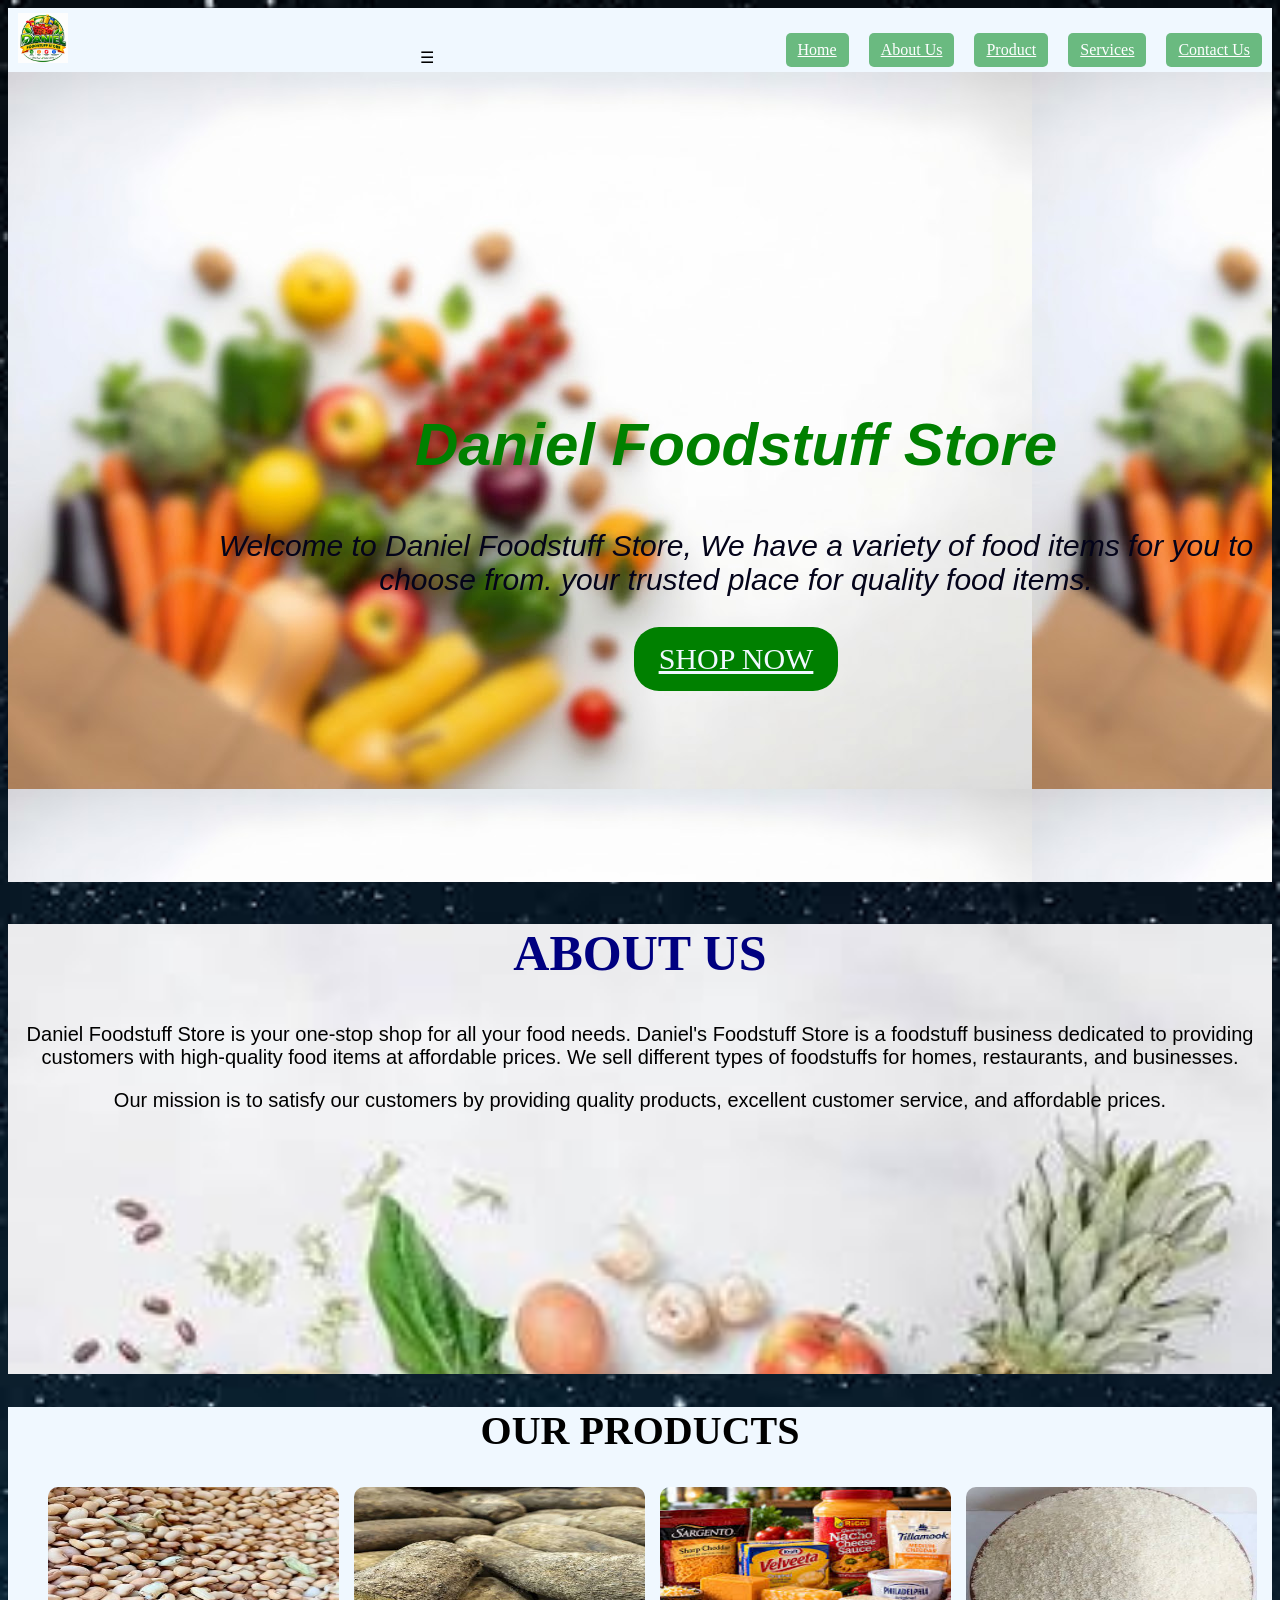
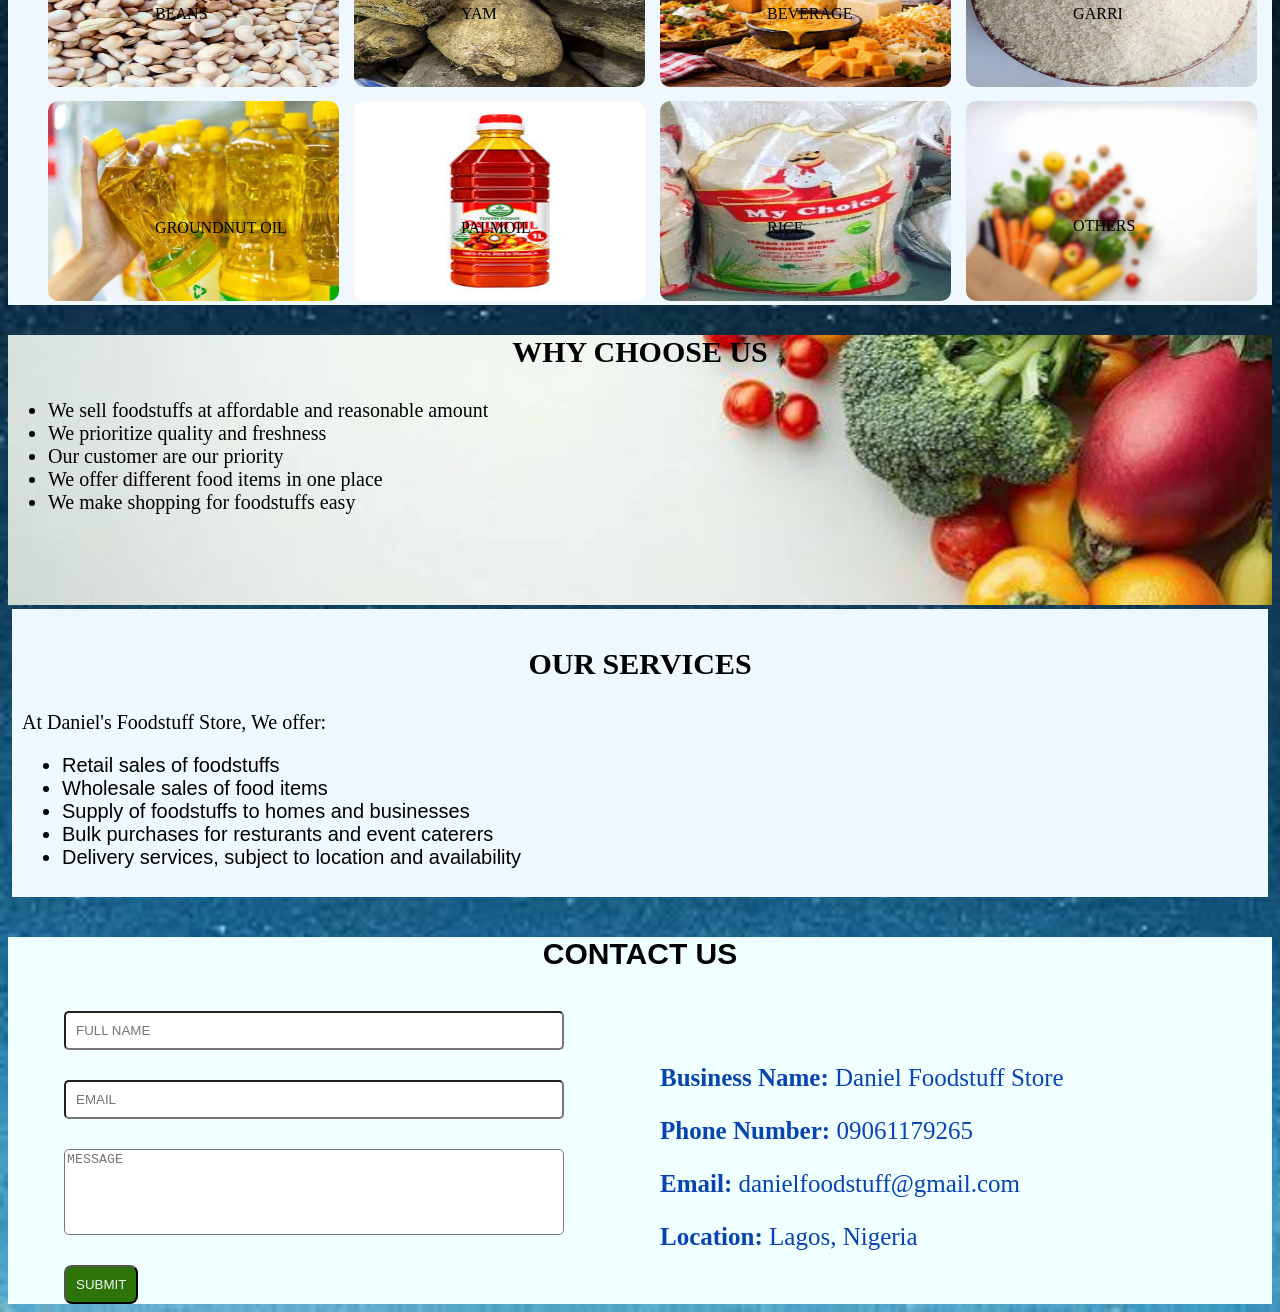
<file: index.html>
<!DOCTYPE html>
<html lang="en">
<head>
    <link href="style.css" rel="stylesheet">
    <meta charset="UTF-8">
    <meta name="viewport" content="width=device-width, initial-scale=1.0">
    <title>food stuff</title>
</head>
<body>
    <header>
        <nav>
        <div class="logo">
            <img src="logo2.png" alt="logo">
        </div> 
    <div class="menu-toggle" >☰</div>    

<ul class="nav-links">
    <li class="home"><a href="Home" >Home</a></li>
     <li class="about"><a href="About Us" >About Us</a></li>
      <li class="product"><a href="Product" >Product</a></li>
       <li class="service"><a href="Services" >Services</a></li>
 <li class="contact"><a href="" >Contact Us</a></li>
 </ul>
</nav>
</header>
<section class="hero">

   <div class="hero-content">
    <h1 id="store-name">Daniel Foodstuff Store </h1>

<P id="welcome"><em>Welcome to Daniel Foodstuff Store, We have a variety of food items for you to choose from. your trusted place for quality food items. 
</em></P>
<a href="Product" class="btn">SHOP NOW</a>
</div>
</section>
<section class="about-us">
<div class="about-d">
<h2 class="abouts">ABOUT US</h2>
<p id="about">Daniel Foodstuff Store is your one-stop shop for all your food needs.
    Daniel's Foodstuff Store is a foodstuff business dedicated to providing customers with high-quality food items at affordable prices. We sell different types of foodstuffs for homes, restaurants, and businesses.</p>
     <p id="about"> Our mission is to satisfy our customers by providing quality products, excellent customer service, and affordable prices.</p>

     </div>
</section>
<section class="our-product">
     <h2 class="products">OUR PRODUCTS</h2>
     <ul id="product-list">
         <li><img src="beans.jpg" class="beans" alt="Beans" width="250" height="200"><p>BEANS</p></li>
         <li><img src="yam.jpg" class="yam-property" alt="yam" width="250" height="200"> <p>YAM</p></li>
        <li><img src="beverages.jpg" class="beverage" alt="beverage" width="250" height="200"><p>BEVERAGE</p></li>
         <li><img src="garri.jpg"  class="garri" alt="garri" width="250" height="200"><p>GARRI</p></li>
         <li><img src="oil.jpg" class="oil" alt="oil" width="250" height="200"><p>GROUNDNUT OIL</p></li>
         <li><img src="palmoil.jpg" class="palmoil"  alt="palmoil" width="250" height="200"><p>PALMOIL</p></li>
         <li><img src="rice.jpg" class="rice" alt="rice" width="250" height="200"><p>RICE</p></li>
         <li><a href="Others" class="others-link">
            <img src="back2.jpg" alt="OTHERS" width="250" height="200">  <p class="paragraph">OTHERS</p></a></li>
     </ul>
</section>
     <section class="choose-us">
     <H3 class="choose">WHY CHOOSE US</H3>
     <ul id="choose">
        <li>We sell foodstuffs at affordable and reasonable amount</li>
        
        <li>We prioritize quality and freshness</li>
        <li>Our customer are our priority</li>
        <li>We offer different food items in one place</li>
        <li>We make shopping for foodstuffs easy</li>
     </ul>
    </section>
    <section class="our-service">
<h3 class="our">OUR SERVICES</h3>
<p id="service">At Daniel's Foodstuff Store, We offer:</p>
<ul class="services">
    <li>Retail sales of foodstuffs</li>
    <li>Wholesale sales of food items</li>
    <li>Supply of foodstuffs to homes and businesses</li>
    <li>Bulk purchases for resturants and event caterers</li>
    <li>Delivery services, subject to location and availability</li>
    </ul>
    </section>

     <section class="contact-us">

        <h4>CONTACT US</h4>
        <div class="container">

    
        <div class="contact-form">

            <form id="contact-form" >
        
          <input type="text" id="full-name"  placeholder="FULL NAME">
        
         
      <input type="email" id="email"  placeholder="EMAIL">

      <textarea placeholder="MESSAGE"></textarea>

     <button type="submit" id="btn">SUBMIT</button>

     </form>
     
     </div>

    <div class="contact-info">
    <P><strong>Business Name:</strong> Daniel Foodstuff Store</P>
    <p><strong>Phone Number:</strong> 09061179265</p>
    <P><strong>Email:</strong> danielfoodstuff@gmail.com</P>
    <p><strong>Location: </strong> Lagos, Nigeria</p>

    </div>
</div>
</section>
</file>
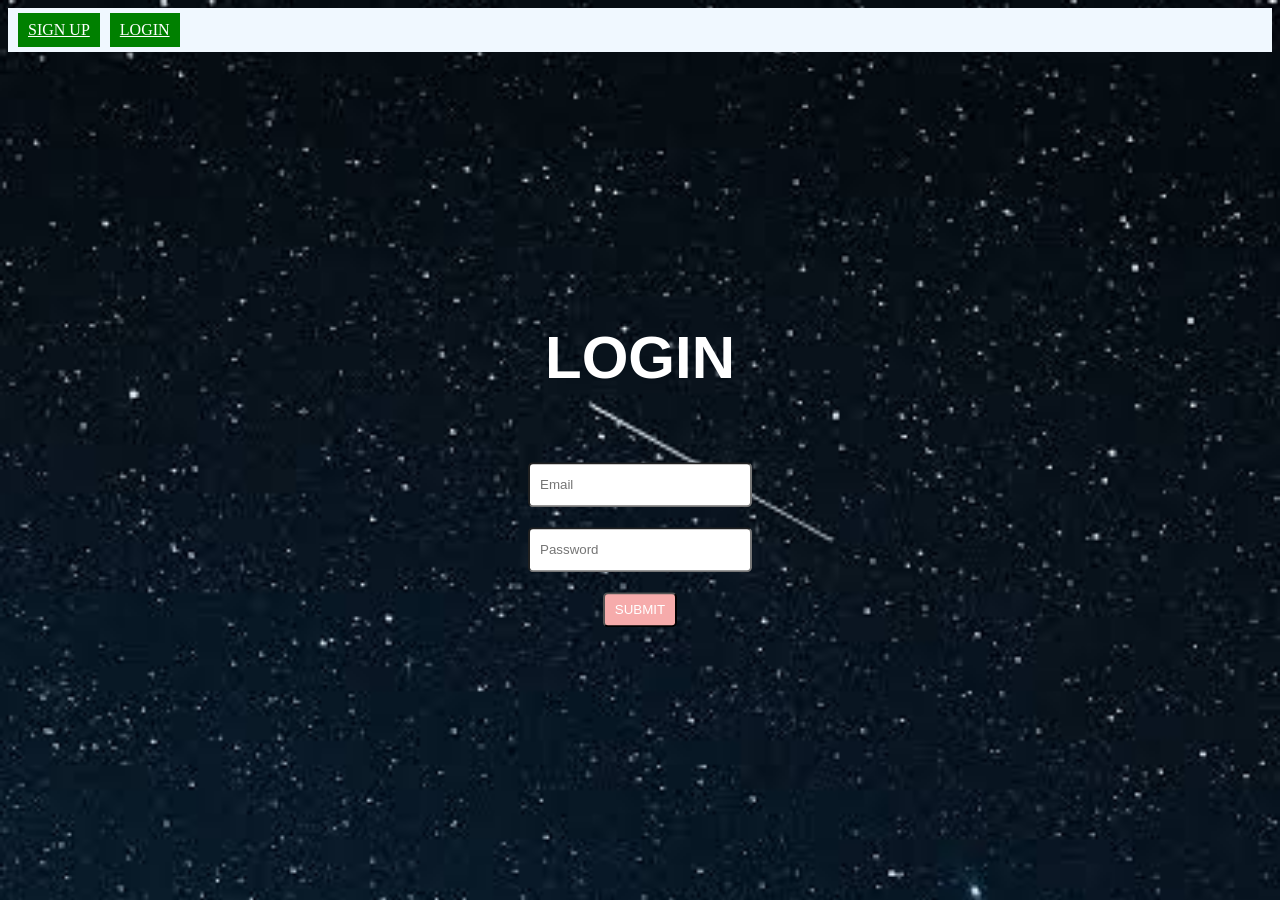
<file: portfolio.html>
<!DOCTYPE html>
<html lang="en">
    <head>
        <meta charset="UTF-8"
        <meta name="view port" content="width=device-width" initial scale="1.0">
        <link href="style.css"  rel="stylesheet">
<title>log in</title>
 </head>
 <header>
<nav>
    <div>
<section class="nav">
    <a href="sign-up" id="sign-up">SIGN UP</a>
    <a href="login" id="login">LOGIN</a>
</nav>

 </header>
 </div>
</section>

 <body >
<section class="login">
    <h1>LOGIN</h1>
    <input type="email" class="email" placeholder="Email">
    <input type="password" id="password" placeholder="Password">
    <button type="SUBMIT" class="submit">SUBMIT</button>
 </body>
</section>
</file>
<file: style.css>
body {
    background-color:aqua;  
}
h1 {
    color: black;
    font-size: 60px;
}

#store-name {
    text-align: center;
    font-family:'Lucida Sans', 'Lucida Sans Regular', 'Lucida Grande', 'Lucida Sans Unicode', Geneva, Verdana, sans-serif;
    font-weight: bold;
    font-style: italic;
    font: size 70px;
    color:green


}

#welcome {
    color:rgb(4, 4, 26);
    gap: 20px;;
    text-align: center;
    font-family:'Lucida Sans', 'Lucida Sans Regular', 'Lucida Grande', 'Lucida Sans Unicode', Geneva, Verdana, sans-serif;
    font-style: italic;
    font-size: 30px;
        
   
}
.hero-content {
     position: absolute;
        top:40%;
       
        left: 15%;
        transform: translate(-40% -15% );
        text-align: center;
}
.hero {
        background-image: url(back2.jpg);
       min-height: 90vh;
       background-repeat: none;
}
 .hero {
        text-align: center;
       }
       .btn {
        display: inline-block;
        padding: 15px 25px;
        width: fit-content;
        border-radius: 25px;
        font-size:30px;
        background-color: green;
        transition:0.3s;
        color: aliceblue;
    }
    .btn:hover {
        background-color: #bf1616;
    } 

       header {
        background-color: aliceblue;
        padding: 5px 10px;
        margin:0%;
        border: 1px black;
       }
    .choose-us {
        background-image: url(back6.jpg);
        background-repeat:no-repeat;
        background-size:cover;  
        min-height: 30vh;

    }
    #choose {
        justify-content: left;
        row-gap: 20px;
        justify-content:left;
       font-size: 20px;
       font-family: Georgia, 'Times New Roman', Times, serif;
         
    }
    .choose {
        font-size: 30px;
        text-align: center;
        color: black;
    }
    
    .services {
    font-family: 'Segoe UI', Tahoma, Geneva, Verdana, sans-serif;
    font-size: 20px;
   gap: 20px ;

    }
    .our {
        font-size: 30px;
        text-align: center;
        color: black;
    }
    #service {
        font-size: 40px;
    }
   
    h4 {
        font-family: 'Segoe UI', Tahoma, Geneva, Verdana, sans-serif;
        font-size: 30px;
        text-align: center;
    }
    
  
    .our-service {
        background-color: aliceblue;
        color:black;
        padding:8px 10px;
        margin:4px;
        background-size:cover;
        background-position: center;
    }
    #service {
        font-size: 20px;
    }
    .our {

    }
    .our-product {
        background-color: aliceblue;
        background-repeat: none;
        background-size:cover;
        background-position: center;
        min-height: 30vh;
        list-style-type: none;
    }
       .products {
        color:black;
        text-align: center;
        font-size: 40px;
       }
       .logo img {
        width:50px;
        height: 50px;
        object-fit: contain;
        
       }
       nav {
        display: flex;
        justify-content: space-between;
        align-items: end;

       }
       .nav-links {
        display: flex;
        align-items: end;
        gap: 10px;
        list-style-type: none;
        padding: 0%;
        margin: 0%;
        gap: 20px;;
       }
       .nav-links li {
        background-color:rgba(9, 141, 35, 0.578) ;
        padding:8px 12px;
        border-radius: 5px;

       }
       .nav-links li a {
        color: white;
       }
       .nav-links li:hover {
        transition: cubic-bezier(0.075, 0.82, 0.165, 1);
        background-color: rgb(13, 6, 84);
       }
       .contact-us {
background-color: azure;

       }
       form {
        max-width: 500px;
        margin: auto;
        display: flex;
        flex-direction: column;
        gap:30px;
       }
       form textarea {
        height: 80px;
        resize: none;
        border-radius: 5px;

       }
       .container {
        display: flex;
        justify-content: space-between;
        align-items: center;
        gap:40px;
       }

       .contact-form {
        flex:1;
       }
       
       .contact-info {
        flex:1;
         font-family: Cambria, Cochin, Georgia, Times, 'Times New Roman', serif;
         font-sicolumn-gap: 20px;;
         color: rgb(7, 67, 177);
         font-size: 25px;


       }

        #btn {
    display: block;
    padding: 10px;
    width: fit-content;
    border-radius: 8px;
    background-color: rgb(44, 115, 8);
    color: aliceblue;
    transition: 0.5;
    align-items: center;
}
#btn:hover {
    background-color: cornflowerblue;
}
       .others-link {
        position:relative;
     display:block;
    
       }
       .others-link img {
        display: block;
       }
       .paragraph {
        position: absolute;
        top:50%;
        left:50%;
        transform: translate(-50% -50%);
        color:crimson;
        font-size: medium;
        font-family: tahoma;
       }
#product-list li {
    position: relative;
    display: block;
}
#product-list li p {
    position: absolute;
    top:50%;
    left:35%;
    transform: translate(-50% -50%);
    color:black;
   
    
}
    #product-list {
        display:grid;
        grid-template-columns: repeat(4, 1fr);
        list-style-type: none;
    row-gap: 10px;
       
    }
    #product-list li img {
        width: 95%;
        object-fit: fill;
        border-radius: 10px;
    }

#email {
    padding: 10px;
    border-radius: 5px;
}
#full-name {
padding: 10px;
    border-radius: 5px;
}
.about-us {
    min-height: 50vh;
    background-image: url(back5.jpg);
    background-repeat: none;
    background-size: cover;
    background-position: center;
}
.abouts {
    text-align: center;
    font-size: 50px;
    color: navy;
    font-family:Cambria, Cochin, Georgia, Times, 'Times New Roman', serif;

}
#about {
    font-family:'Segoe UI', Tahoma, Geneva, Verdana, sans-serif;
    gap: 20px;;
    text-align: center;
    font-size: 20px;
}
.about-d {
position: relative;
top:40%;

}


.nav {
    display: flex;
    justify-content: space-between;
    gap: 10px;
    text-align:end;
    padding:0%; 
    margin:0%;
    border-radius: 5px;
    
      

}
body {
    background-image: url(night.jpg);
    background-repeat: no-repeat;
    background-size: cover;
   
}
.login {
     display: flex;
    align-items: center;
    justify-content: space-between;
    flex-direction: column;
    position: absolute;
    top: 50%;
    left: 50%;
    transform: translate(-50%, -50%);
    gap: 20px;
}
#sign-up {
    background-color:green;
    color: white;
     padding: 8px 10px;
     transition: 0.3s;
}
#login {
     background-color:green;
    color: white;
    padding: 8px 10px;
transition: 0.3s;
}
#sign-up:hover {
    background-color:blue;
}
#login:hover {
    background-color:blue;
}
.email {
    padding: 8px 10px;
    border-radius: 5px;
    height: 25px;
    width: 200px;
}
#password {
    padding: 8px 10px;
    border-radius: 5px;
    height: 25px;
    width: 200px;
}
h1 {
    color: white;
    font-family: 'Segoe UI', Tahoma, Geneva, Verdana, sans-serif;
    font-sicolumn-gap: 20px;;
}
.submit {
    background-color: rgb(246, 171, 171);
    color: white;
    padding: 8px 10px;
    border-radius: 5px;
    transition: 0.3s;
}
.submit:hover {
    background-color: rgb(255, 0, 0);
}



@media (max-width: 768px)
{
    nav {
        flex-direction: column;
    }
        .menu-toggle {
            display: block;
        }
        .nav-links {
            display: none;
            flex-direction: column;
            text-align: center;
        }
        #about {
            font-size: 15px;
        }
        .abouts {
            font-size: 20px;
        }
        h1 {
            font-size: 35px;

        }
        #welcome {
            font-size: 15px;
        }
        .btn {
            padding:5px 5px;
            font-size: 14px;
        }
        .products {
            font-size:20px;
        }
        #product-list li img {
            width:120px;

        }
        .choose {
            font-size: 20px;
            
        }
        #choose li {
            font-size:15px;
            gap: 20px;
            padding-bottom: 10px;
        }
            .our {
                font-size: 20px;
            }
            .services {
                font-size: 15px;
                padding: bottom 10px; ;
            }
            .services {
                 font-size: 15px;
                 padding-bottom: 15px;
            }
            .contact-info {
                font-size:15px
            }
            h4 {
                font-size: 20px;
            }
            #contact-form{
                margin-bottom: 10px;
                padding: 5px 5px;
            }
             .contact-form{
                gap:10px;
                margin:10px;
             }
             #btn {
                gap: 10px;
                align-items: center;
             }
              .logo img {
               display:flex;
               justify-content: left;
               position:absolute;
               top:0%;
               left:0%;
               min-height: 5px;
             }
             
}
</file>
